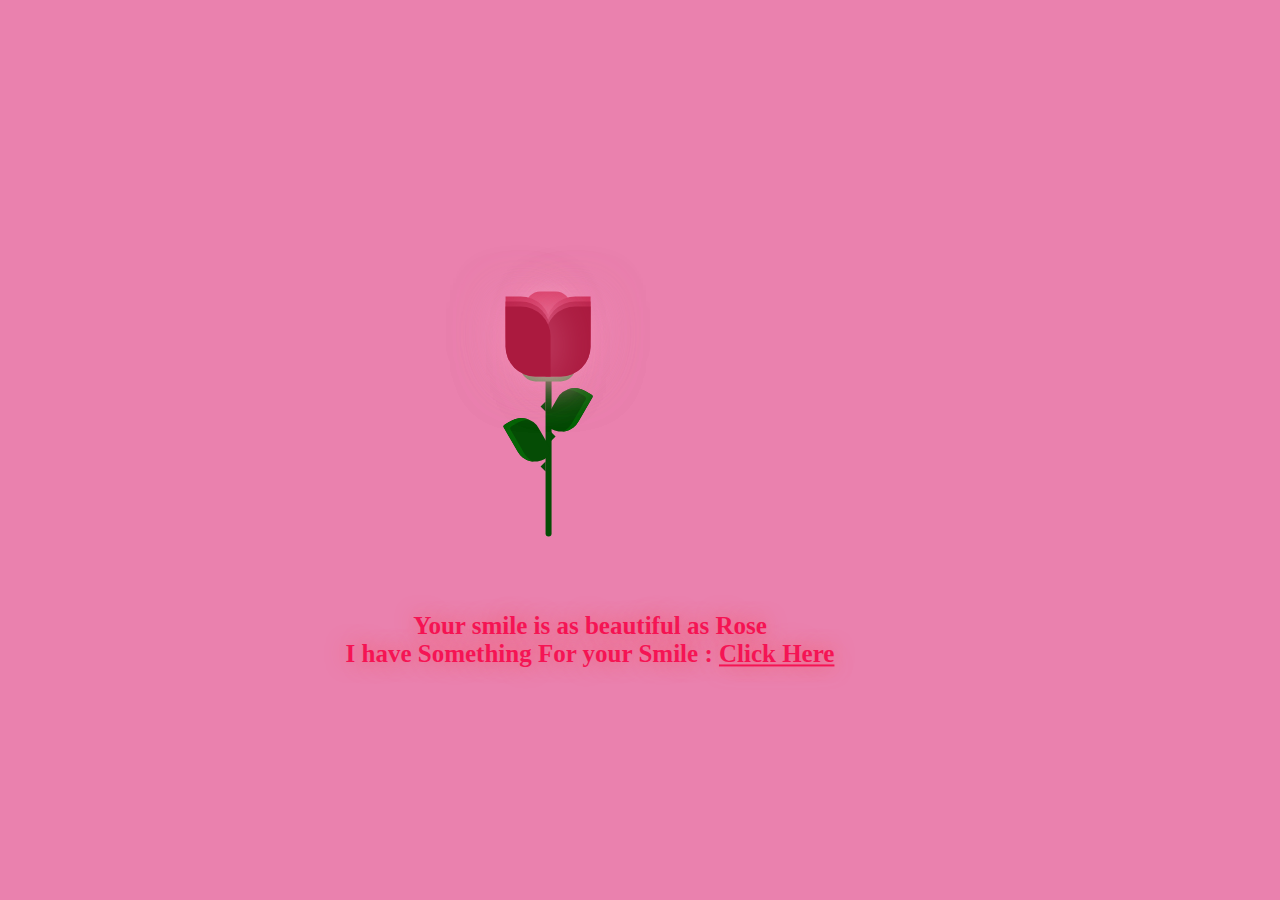
<file: index.html>
<!DOCTYPE html>
<html lang="en">
  <head>
    <meta charset="UTF-8" />
    <meta name="viewport" content="width=device-width, initial-scale=1.0" />
    <title>ROSE DAY BY POPKID</title>
    <link rel="stylesheet" href="style.css" />
    <link
      href="https://fonts.googleapis.com/css?family=Indie+Flower"
      rel="stylesheet"
      type="text/css"
    />
  </head>
  <body>
    <div class="container">
      <div class="glass">
        <div class="shine"></div>
      </div>
      <div class="thorns">
        <div></div>
        <div></div>
        <div></div>
        <div></div>
      </div>
      <div class="leaves">
        <div></div>
        <div></div>
        <div></div>
        <div></div>
      </div>
      <div class="petals">
        <div></div>
        <div></div>
        <div></div>
        <div></div>
        <div></div>
        <div></div>
        <div></div>
      </div>
      <div class="text">
        <h2></h2> Your smile is as beautiful as Rose <br /> 
       I have Something For your Smile : <a href="new.html">Click Here</a></h2>
      </div>
    </div>
  </body>
</html>
</file>
<file: style.css>
@import url("https://fonts.googleapis.com/css2?family=Great+Vibes&display=swap");
body {
  height: 100%;
  width: 100%;
  background: #ea81ae;
  overflow: hidden;
  text-align: center;
  justify-content: center;
}

.container {
  position: absolute;
  left: 50%;
  top: 50%;
  transform: translate(-50%, -50%);
}

.glass {
  height: 350px;
  width: 200px;
}

.petals > div {
  position: absolute;
  background: #d52d58;
  width: 45px;
  height: 80px;
  top: 55px;
  transition: all 0.5s ease-out;
}
.petals > div:nth-child(1) {
  border-radius: 15px;
  box-shadow: 0px 0px 30px #f594b8;
  left: 80px;
  top: 60px;
  background: #d52d58;
}
.petals > div:nth-child(2),
.petals > div:nth-child(4),
.petals > div:nth-child(6) {
  background: #b81b43;
  left: 60px;
  border-radius: 0px 30px 0px 30px;
  transform-origin: bottom right;
}
.petals > div:nth-child(3),
.petals > div:nth-child(5),
.petals > div:nth-child(7) {
  background: #b81b43;
  left: 100px;
  border-radius: 30px 0px 30px 0px;
  transform-origin: bottom left;
}
.petals > div:nth-child(2) {
  z-index: 5;
  background: #ab1a3f;
  top: 75px;
  height: 70px;
  box-shadow: 0px 0px 50px rgba(245, 148, 184, 0.5);
  animation: bloom2 3s ease-in-out;
  animation-fill-mode: forwards;
}
.petals > div:nth-child(3) {
  z-index: 4;
  background: #ab1a3f;
  top: 75px;
  height: 70px;
  box-shadow: 0px 0px 50px rgba(245, 148, 184, 0.5);
  animation: bloom3 3s ease-in-out, glowing 2.5s ease-in-out infinite;
  animation-fill-mode: forwards;
}
.petals > div:nth-child(4) {
  z-index: 3;
  background: #b81b43;
  top: 70px;
  height: 75px;
  box-shadow: 0px 0px 50px rgba(245, 148, 184, 0.5);
  animation: bloom4 3s ease-in-out, glowing 2.5s ease-in-out infinite;
  animation-fill-mode: forwards;
}
.petals > div:nth-child(5) {
  z-index: 2;
  background: #b81b43;
  top: 70px;
  height: 75px;
  box-shadow: 0px 0px 50px rgba(245, 148, 184, 0.5);
  animation: bloom5 3s ease-in-out, glowing 2.5s ease-in-out infinite;
  animation-fill-mode: forwards;
}
.petals > div:nth-child(6) {
  z-index: 1;
  background: #c9204b;
  top: 65px;
  height: 70px;
  box-shadow: 0px 0px 50px rgba(245, 148, 184, 0.3);
  animation: bloom6 3s ease-in-out, glowing 2.5s ease-in-out infinite;
  animation-fill-mode: forwards;
}
.petals > div:nth-child(7) {
  z-index: 0;
  background: #c9204b;
  top: 65px;
  height: 70px;
  box-shadow: 0px 0px 50px rgba(245, 148, 184, 0.3);
  animation: bloom7 3s ease-in-out, glowing 2.5s ease-in-out infinite;
  animation-fill-mode: forwards;
}

.deadPetals > div {
  position: absolute;
  background: #d52d58;
  width: 20px;
  height: 15px;
  top: 120px;
  border-radius: 0px 30px 0px 30px;
  box-shadow: 0px 0px 30px rgba(245, 148, 184, 0.5);
  transition: all 0.5s ease-out;
}
.deadPetals > div:nth-child(1) {
  left: 80px;
  transform: rotate(-30deg);
  animation: falling 10s 4s ease-in-out infinite;
}
.deadPetals > div:nth-child(2) {
  left: 101px;
  transform: rotate(-30deg);
  animation: falling 20s 8s ease-in-out infinite;
}
.deadPetals > div:nth-child(3) {
  left: 79px;
  transform: rotate(-30deg);
  animation: falling 20s 12s ease-in-out infinite;
}
.deadPetals > div:nth-child(4) {
  left: 92px;
  transform: rotate(-30deg);
  animation: falling 20s 16s ease-in-out infinite;
}

.leaves > div:nth-last-child(1) {
  position: absolute;
  width: 55px;
  height: 30px;
  background: #338f37;
  top: 120px;
  left: 75px;
  border-radius: 100px;
}
.leaves > div:nth-child(1) {
  position: absolute;
  width: 6px;
  height: 210px;
  background: #054c05;
  top: 95px;
  left: 100px;
  border-radius: 0 0 100px 100px;
}
.leaves > div:nth-child(2) {
  position: absolute;
  width: 30px;
  height: 50px;
  top: 53px;
  border-radius: 5px 40px 20px 40px;
  background: #054c05;
  transform-origin: bottom;
  transform: rotate(-30deg);
  top: 180px;
  left: 80px;
  box-shadow: inset 5px 5px #066406;
}
.leaves > div:nth-child(3) {
  position: absolute;
  width: 30px;
  height: 50px;
  top: 53px;
  border-radius: 40px 5px 40px 20px;
  background: #054c05;
  transform-origin: bottom;
  transform: rotate(30deg);
  top: 150px;
  left: 95px;
  box-shadow: inset -5px 5px #066406;
}

.thorns > div {
  position: absolute;
  width: 0;
  height: 0;
  top: 140px;
}
.thorns > div:nth-child(odd) {
  border-top: 5px solid transparent;
  border-bottom: 5px solid transparent;
  border-left: 5px solid #054c05;
  left: 105px;
}
.thorns > div:nth-child(even) {
  border-top: 5px solid transparent;
  border-bottom: 5px solid transparent;
  border-right: 5px solid #054c05;
  left: 95px;
}
.thorns > div:nth-child(1) {
  top: 200px;
}
.thorns > div:nth-child(2) {
  top: 170px;
}
.thorns > div:nth-child(4) {
  top: 230px;
}

@keyframes bloom2 {
  50% {
    transform: rotate(-90deg);
    top: 200px;
    left: 100px;
  }
  100% {
    transform: rotate(-60deg);
    top: 252px;
    left: 50px;
    background: #71122a;
    box-shadow: 0px 0px 0px rgba(245, 148, 184, 0);
  }
}
@keyframes bloom3 {
  100% {
    transform: rotate(45deg);
  }
}
@keyframes bloom4 {
  100% {
    transform: rotate(-20deg);
  }
}
@keyframes bloom5 {
  100% {
    transform: rotate(20deg);
  }
}
@keyframes bloom6 {
  100% {
    transform: rotate(-5deg);
  }
}
@keyframes bloom7 {
  100% {
    transform: rotate(5deg);
  }
}
@keyframes glowing {
  50% {
    background: #d7365f;
    box-shadow: 0px 0px 60px #f594b8;
  }
}
@keyframes falling {
  20% {
    top: 335px;
    background: #9d193b;
    box-shadow: 0px 0px 0px rgba(245, 148, 184, 0);
  }
  100% {
    top: 335px;
    opacity: 0;
  }
}
.text {
  font-family: cursive;
  font-weight: 800;
  font-size: 25px;
  text-align: center;
  justify-content: center;
  color: rgb(245, 20, 84);
  text-shadow: 0 0 20px rgb(241, 94, 106);
  margin-left: -100px;
}
.text a {
  color: rgb(245, 20, 84);
}
.text a:hover {
  color: white;
  text-shadow: 0 0 20px rgb(235, 25, 42);
}
</file>
